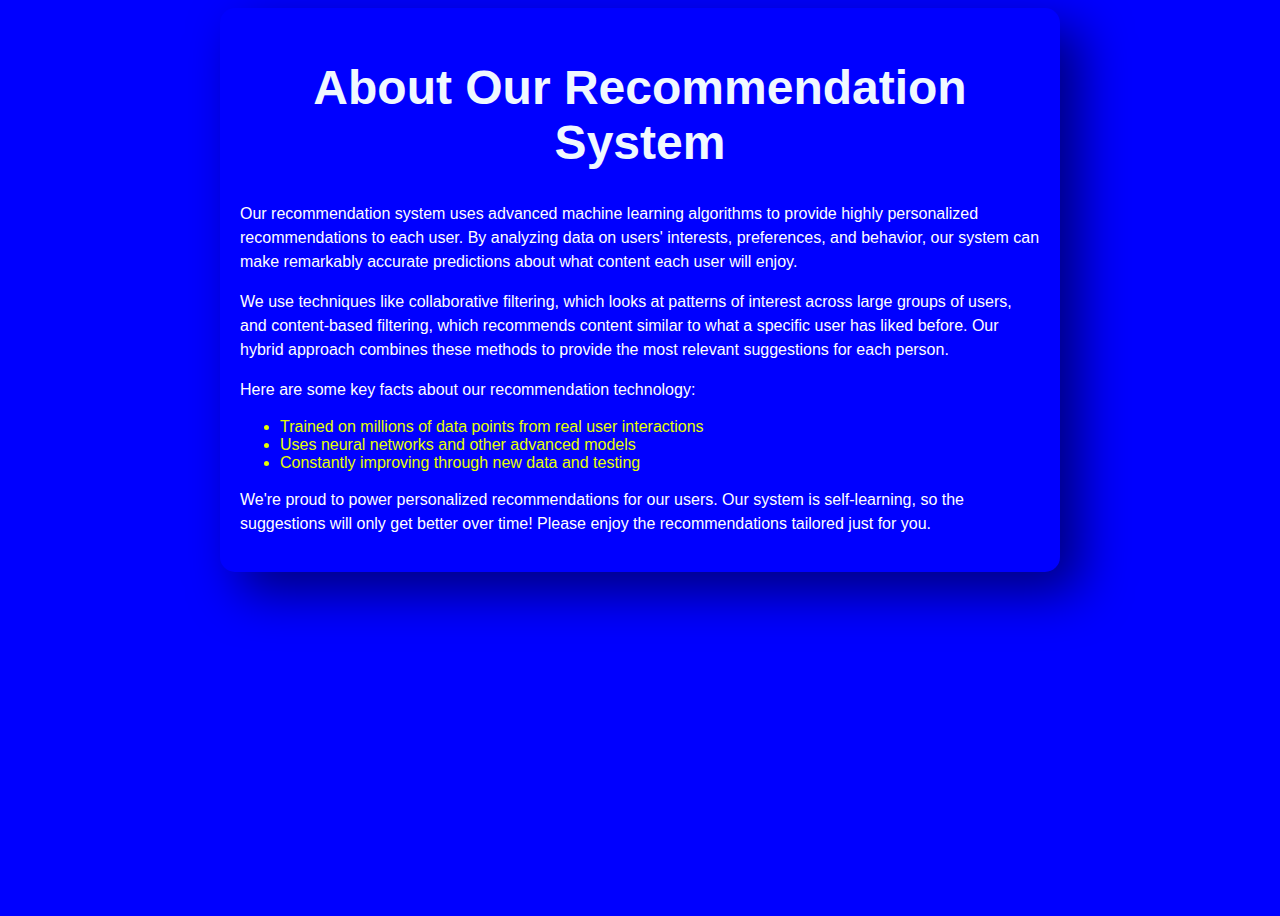
<file: About.html>
<!DOCTYPE html>
<html>
<head>
<title>About Our Recommendation System</title>
<style>
body {
  font-family: Arial, sans-serif;
  min-height: 100vh;
  background-color: blue;
}

h1 {
  text-align: center; 
  transition: 0.5s;
}

p {
  line-height: 1.5;
}

.container {
  position: relative;
  max-width: 800px;
  margin: 0 auto;
  padding: 20px;
  box-shadow: 20px 20px 50px rgba(0, 0, 0, 0.5);
  border-radius: 15px;
  overflow: hidden;
  justify-content: center;
  align-items: center;
  
}
.container h1
{
 
  font-size: 3em;
  color:aliceblue
}
.container p
{
  font-size: 1em;
  color: #fff;
}
.container ul
{
  color: #e6ff02;
  font-size: 1em;
}
/* Add transitions for smooth animations */
h1, p, li {
  transition: all 0.3s ease; 
}

/* Animate heading on hover */
h1:hover {
  transform: scale(1.1);
} 

/* Animate list items on hover */ 
li:hover {
  transform: translateX(10px);
}

/* Responsive container */
@media (max-width: 600px) {
  .container {
    padding: 10px;
  }
}

/* Stack list items vertically */  
@media (max-width: 600px) {
  ul {
    flex-direction: column;
  }
  
  li {
    margin-bottom: 1rem;
  }
}

/* Smaller heading */
@media (max-width: 600px) {
  h1 {
    font-size: 24px; 
  }
}

/* Animate container on small screens */
@media (max-width: 600px) {

  .container {
    animation: slideUp 0.5s ease;
  }
  
  @keyframes slideUp {
    from {
      transform: translateY(100px);
      opacity: 0;
    }
    to {
      transform: translateY(0);
      opacity: 1;  
    }
  }

}

</style>
</head>
<body>

<div class="container">

<h1>About Our Recommendation System</h1>

<p>Our recommendation system uses advanced machine learning algorithms to provide highly personalized recommendations to each user. By analyzing data on users' interests, preferences, and behavior, our system can make remarkably accurate predictions about what content each user will enjoy.</p>

<p>We use techniques like collaborative filtering, which looks at patterns of interest across large groups of users, and content-based filtering, which recommends content similar to what a specific user has liked before. Our hybrid approach combines these methods to provide the most relevant suggestions for each person.</p>

<p>Here are some key facts about our recommendation technology:</p>

<ul>
  <li>Trained on millions of data points from real user interactions</li>
  <li>Uses neural networks and other advanced models</li> 
  <li>Constantly improving through new data and testing</li>
</ul>

<p>We're proud to power personalized recommendations for our users. Our system is self-learning, so the suggestions will only get better over time! Please enjoy the recommendations tailored just for you.</p>

</div>

</body>
</html>
</file>
